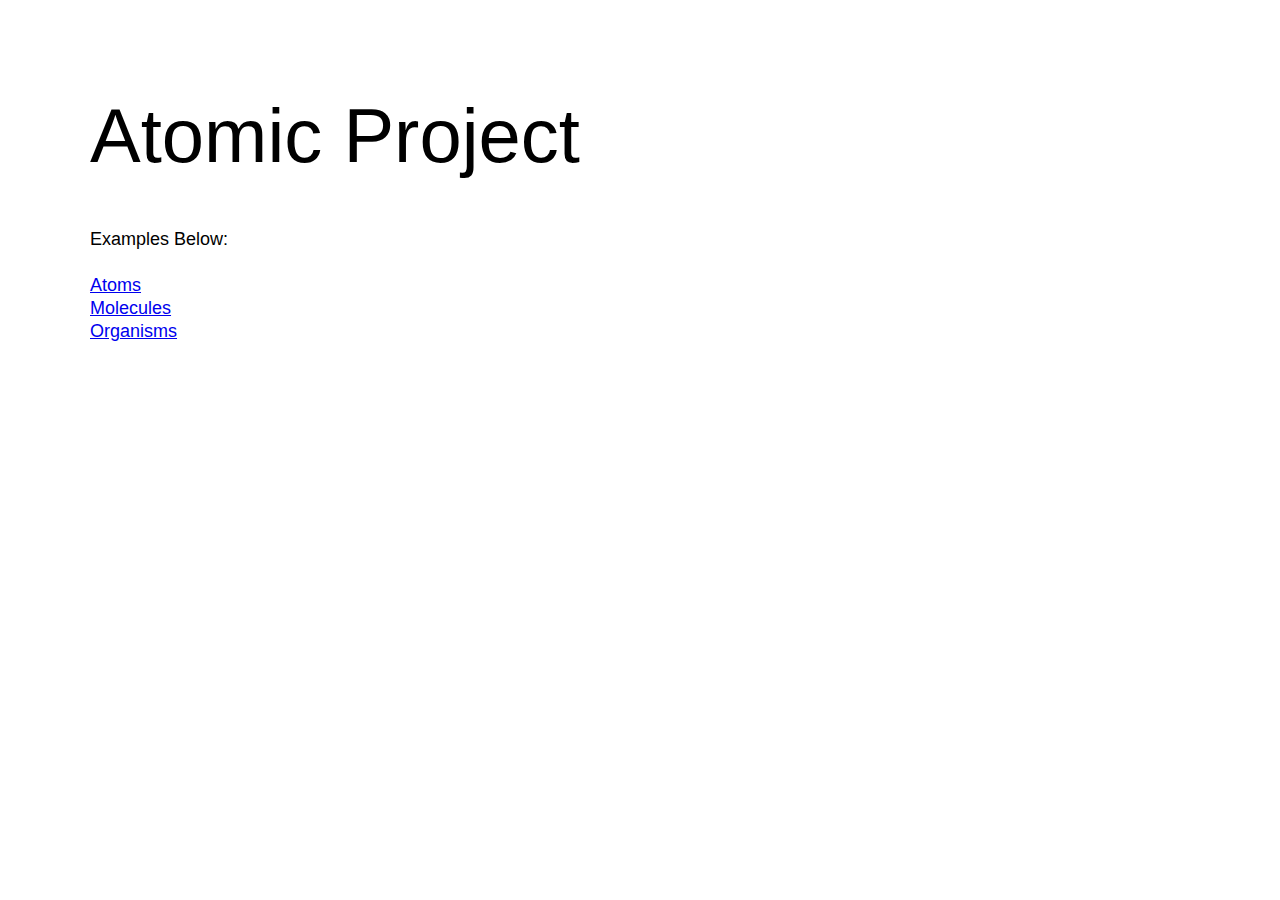
<file: GRA494-main/atomic_project/index.html>
<!doctype html>

<html lang="en">
<head>
  <meta charset="utf-8">
  <meta name="viewport" content="width=device-width, initial-scale=1">

  <title>Atomic Project</title>

  <link rel="stylesheet" href="style.css?v=1.0">

</head>

<body>
  <section class="main">
    <h1>Atomic Project</h1>
    <p>Examples Below:</p>
    <ul>
      <li><a href="atoms/index.html">Atoms</a></li>
      <li><a href="molecules/index.html">Molecules</a></li>
      <li><a href="organisms/index.html">Organisms</a></li>
    </ul>
  </section>
</body>
</html>
</file>
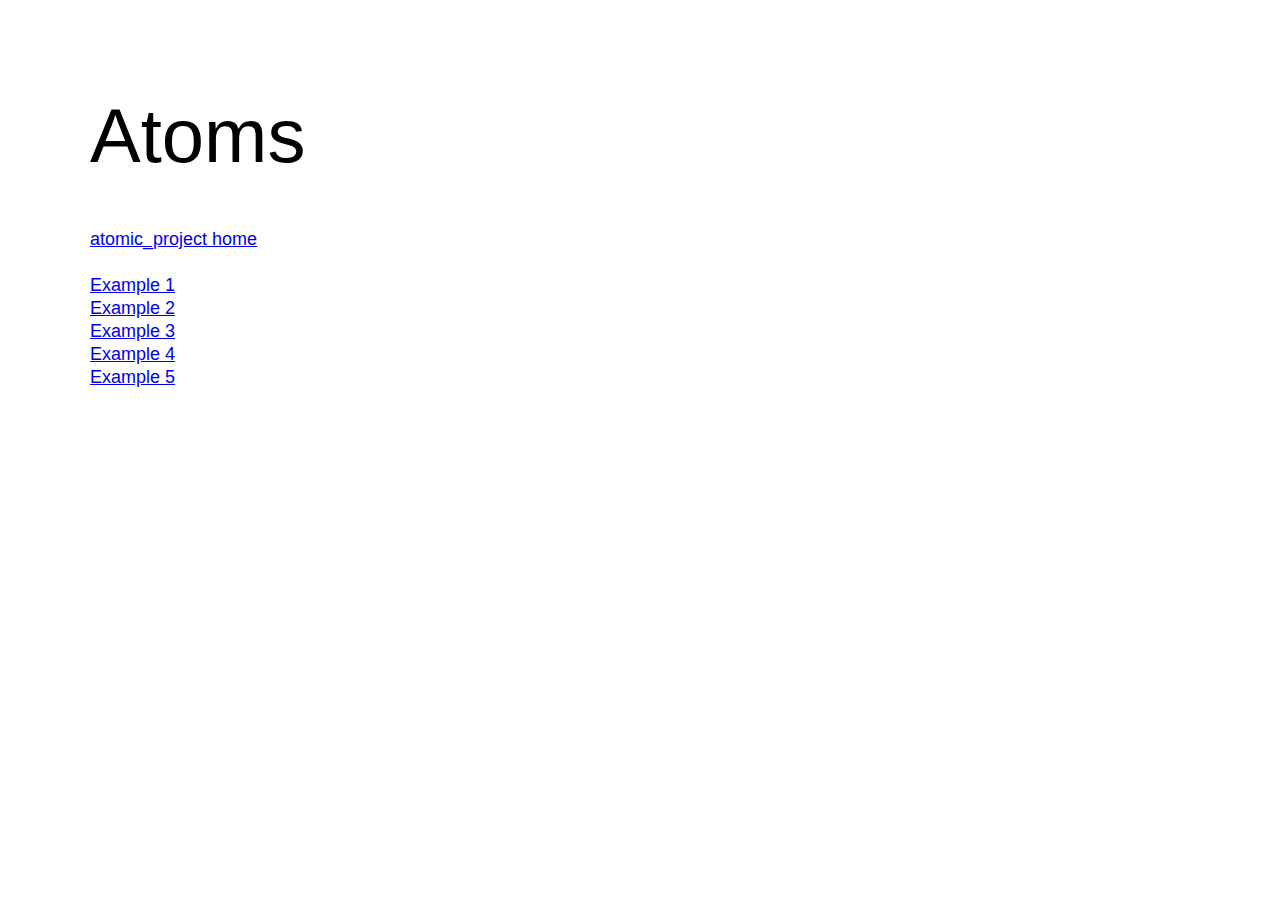
<file: GRA494-main/atomic_project/atoms/index.html>
<!doctype html>

<html lang="en">
<head>
  <meta charset="utf-8">
  <meta name="viewport" content="width=device-width, initial-scale=1">

  <title>Atomic Project</title>

  <link rel="stylesheet" href="../style.css?v=1.0">

</head>

<body>
  <section class="main">
    <h1>Atoms</h1>
    <p><a href="../index.html">atomic_project home</a></p>
    <ul>
      <li><a href="example-1.html">Example 1</a></li>
      <li><a href="example-2.html">Example 2</a></li>
      <li><a href="example-3.html">Example 3</a></li>
      <li><a href="example-4.html">Example 4</a></li>
      <li><a href="example-5.html">Example 5</a></li>
    </ul>
  </section>
</body>
</html>
</file>
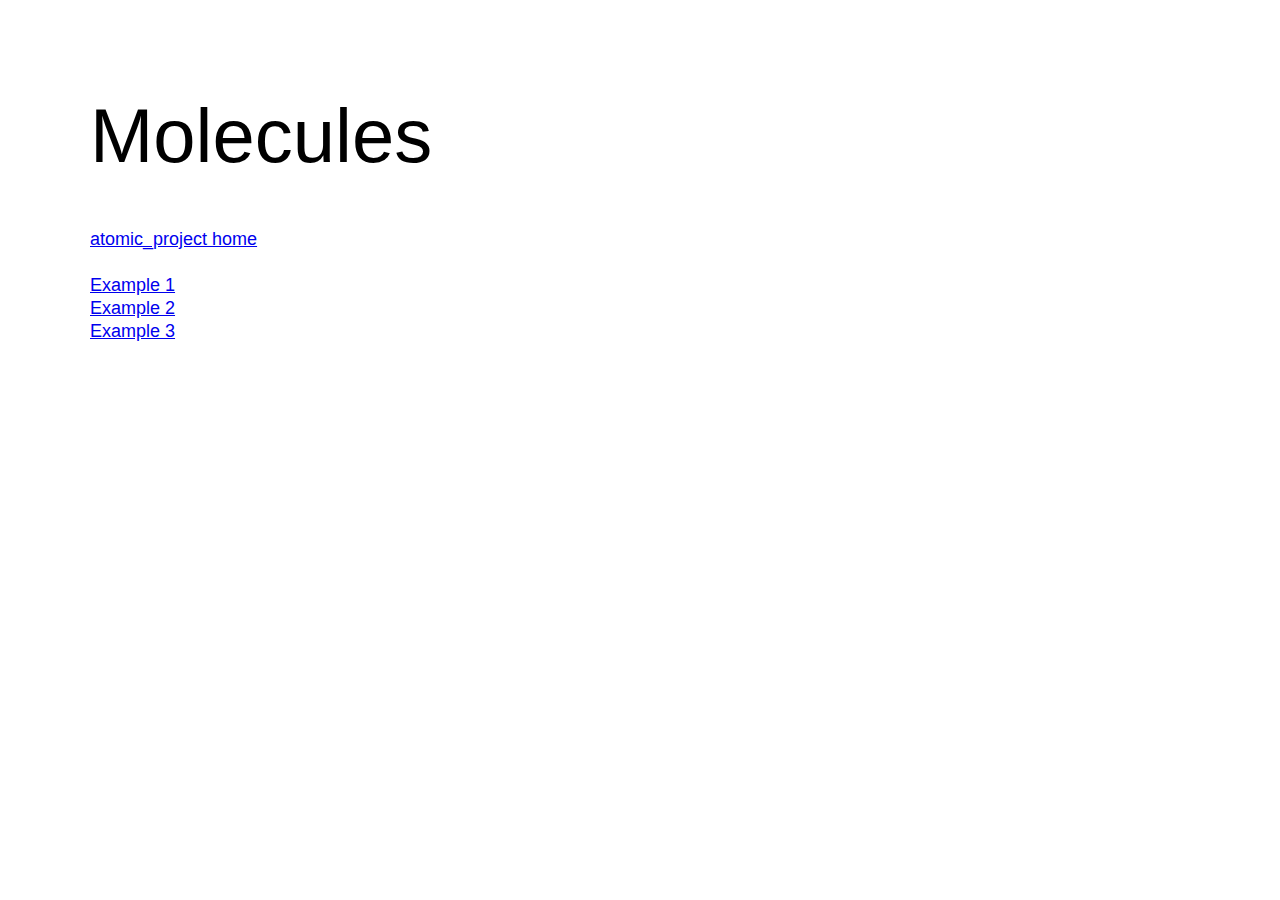
<file: GRA494-main/atomic_project/molecules/index.html>
<!doctype html>

<html lang="en">
<head>
  <meta charset="utf-8">
  <meta name="viewport" content="width=device-width, initial-scale=1">

  <title>Atomic Project</title>

  <link rel="stylesheet" href="../style.css?v=1.0">

</head>

<body>
  <section class="main">
    <h1>Molecules</h1>
    <p><a href="../index.html">atomic_project home</a></p>
    <ul>
      <li><a href="example-1.html">Example 1</a></li>
      <li><a href="example-2.html">Example 2</a></li>
      <li><a href="example-3.html">Example 3</a></li>
    </ul>
  </section>
</body>
</html>
</file>
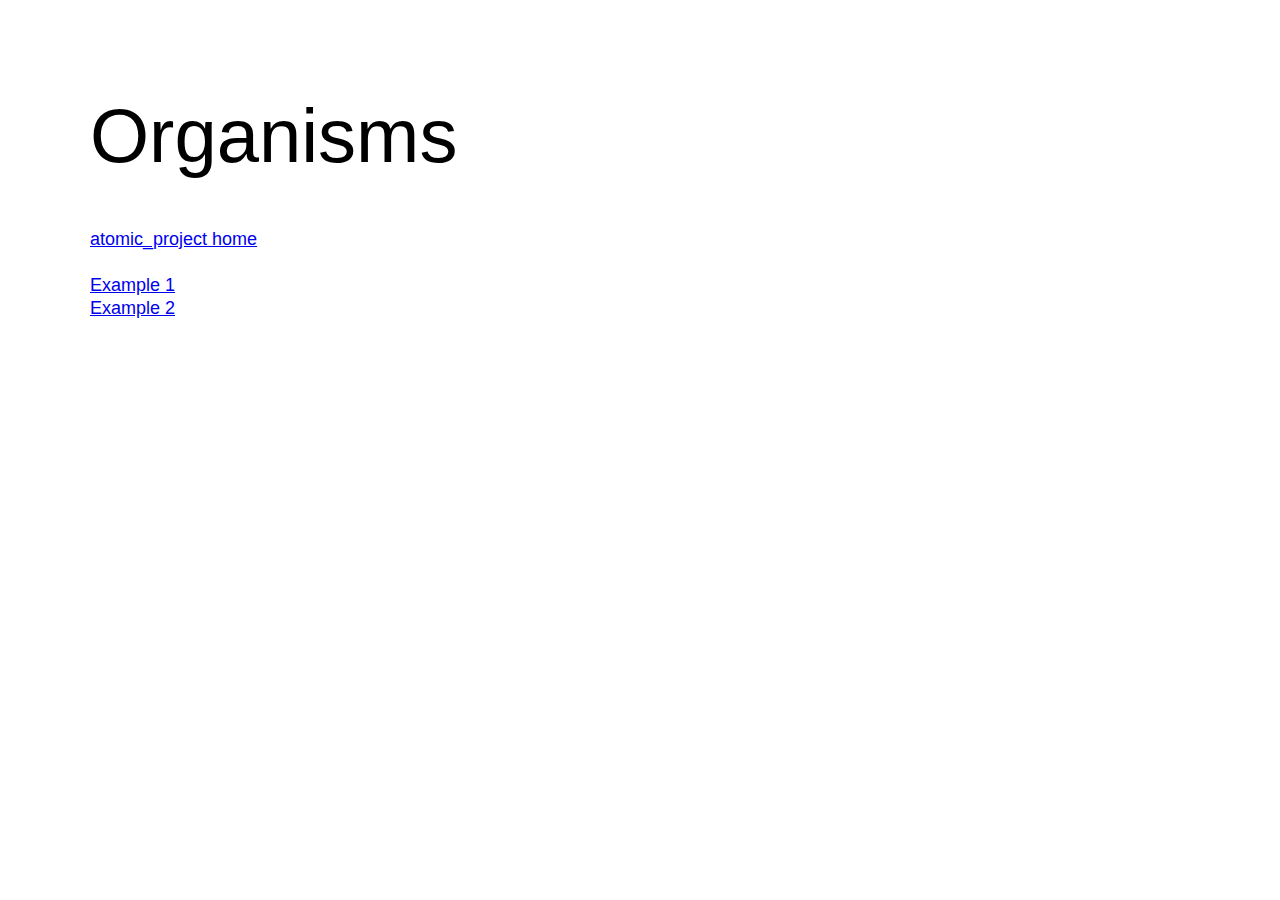
<file: GRA494-main/atomic_project/organisms/index.html>
<!doctype html>

<html lang="en">
<head>
  <meta charset="utf-8">
  <meta name="viewport" content="width=device-width, initial-scale=1">

  <title>Atomic Project</title>

  <link rel="stylesheet" href="../style.css?v=1.0">

</head>

<body>
  <section class="main">
    <h1>Organisms</h1>
    <p><a href="../index.html">atomic_project home</a></p>
    <ul>
      <li><a href="example-1.html">Example 1</a></li>
      <li><a href="example-2.html">Example 2</a></li>
    </ul>
  </section>
</body>
</html>
</file>
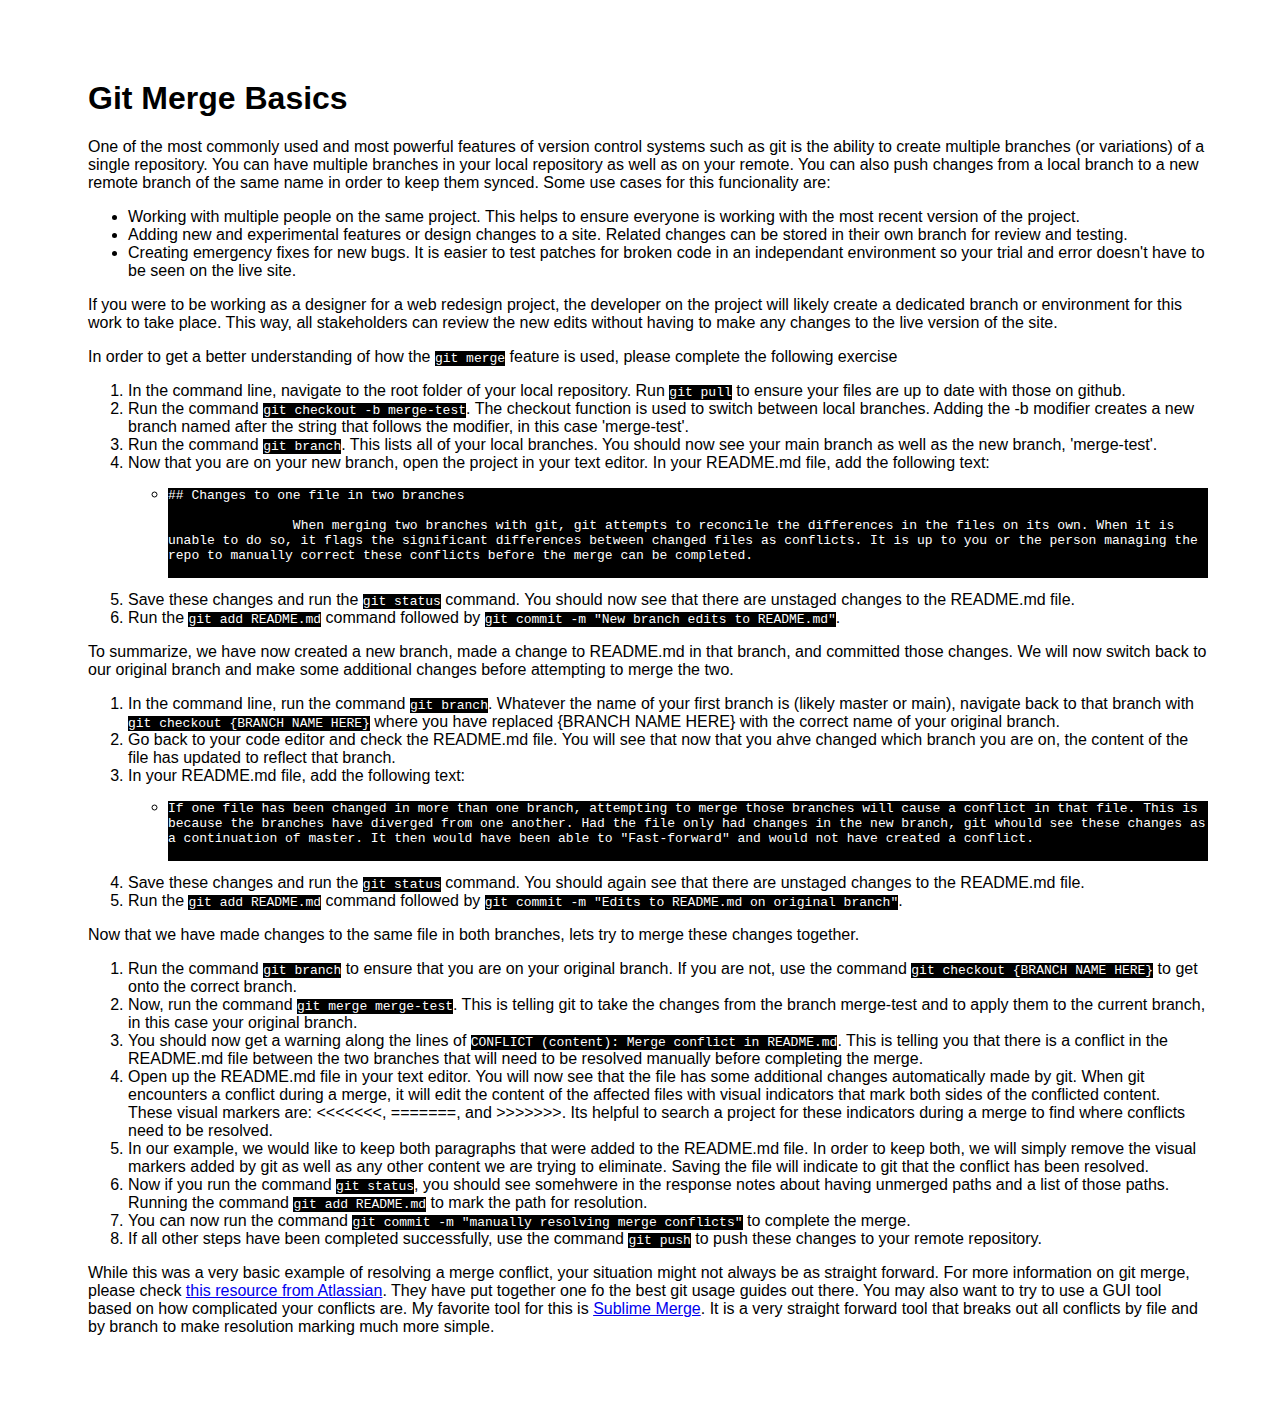
<file: GRA494-main/git_merge_tutorial.html>
<style>
	body {
		width: 100%;
		height: auto;
	}
	section.main {
		margin: 5rem;
	}
	h1,p,ol,ul,li,a {
		font-family: sans-serif;
	}
	code {
		background-color: black;
		color:white;
	}
	pre {
		background-color: black;
		color:white;
	    white-space: pre-wrap;       /* Since CSS 2.1 */
	    white-space: -moz-pre-wrap;  /* Mozilla, since 1999 */
	    white-space: -pre-wrap;      /* Opera 4-6 */
	    white-space: -o-pre-wrap;    /* Opera 7 */
	    word-wrap: break-word;       /* Internet Explorer 5.5+ */
	}
</style>
<body>
	<section class="main">
		<h1>Git Merge Basics</h1>
		<p>One of the most commonly used and most powerful features of version control systems such as git is the ability to create multiple branches (or variations) of a single repository. You can have multiple branches in your local repository as well as on your remote. You can also push changes from a local branch to a new remote branch of the same name in order to keep them synced. Some use cases for this funcionality are:
			<ul>
				<li>Working with multiple people on the same project. This helps to ensure everyone is working with the most recent version of the project.</li>
				<li>Adding new and experimental features or design changes to a site. Related changes can be stored in their own branch for review and testing.</li>
				<li>Creating emergency fixes for new bugs. It is easier to test patches for broken code in an independant environment so your trial and error doesn't have to be seen on the live site.</li>
			</ul>
		</p>
		<p>If you were to be working as a designer for a web redesign project, the developer on the project will likely create a dedicated branch or environment for this work to take place. This way, all stakeholders can review the new edits without having to make any changes to the live version of the site.</p>
		<p>In order to get a better understanding of how the <code>git merge</code> feature is used, please complete the following exercise</p>
		<ol>
			<li>In the command line, navigate to the root folder of your local repository. Run <code>git pull</code> to ensure your files are up to date with those on github.</li>
			<li>Run the command <code>git checkout -b merge-test</code>. The checkout function is used to switch between local branches. Adding the -b modifier creates a new branch named after the string that follows the modifier, in this case 'merge-test'.</li>
			<li>Run the command <code>git branch</code>. This lists all of your local branches. You should now see your main branch as well as the new branch, 'merge-test'.</li>
			<li>Now that you are on your new branch, open the project in your text editor. In your README.md file, add the following text:
				<ul>
					<li>
						<pre>## Changes to one file in two branches

		When merging two branches with git, git attempts to reconcile the differences in the files on its own. When it is unable to do so, it flags the significant differences between changed files as conflicts. It is up to you or the person managing the repo to manually correct these conflicts before the merge can be completed.
						</pre>
					</li>
				</ul>
			</li>
			<li>Save these changes and run the <code>git status</code> command. You should now see that there are unstaged changes to the README.md file.</li>
			<li>Run the <code>git add README.md</code> command followed by <code>git commit -m "New branch edits to README.md"</code>.</li>
		</ol>
		<p>To summarize, we have now created a new branch, made a change to README.md in that branch, and committed those changes. We will now switch back to our original branch and make some additional changes before attempting to merge the two.</p>
		<ol>
			<li>In the command line, run the command <code>git branch</code>. Whatever the name of your first branch is (likely master or main), navigate back to that branch with <code>git checkout {BRANCH NAME HERE}</code> where you have replaced {BRANCH NAME HERE} with the correct name of your original branch.</li>
			<li>Go back to your code editor and check the README.md file. You will see that now that you ahve changed which branch you are on, the content of the file has updated to reflect that branch.</li>
			<li>In your README.md file, add the following text:
				<ul>
					<li>
						<pre>If one file has been changed in more than one branch, attempting to merge those branches will cause a conflict in that file. This is because the branches have diverged from one another. Had the file only had changes in the new branch, git whould see these changes as a continuation of master. It then would have been able to "Fast-forward" and would not have created a conflict.
						</pre>
					</li>
				</ul>
			</li>
			<li>Save these changes and run the <code>git status</code> command. You should again see that there are unstaged changes to the README.md file.</li>
			<li>Run the <code>git add README.md</code> command followed by <code>git commit -m "Edits to README.md on original branch"</code>.</li>
		</ol>
		<p>Now that we have made changes to the same file in both branches, lets try to merge these changes together.</p>
		<ol>
			<li>Run the command <code>git branch</code> to ensure that you are on your original branch. If you are not, use the command <code>git checkout {BRANCH NAME HERE}</code> to get onto the correct branch.</li>
			<li>Now, run the command <code>git merge merge-test</code>. This is telling git to take the changes from the branch merge-test and to apply them to the current branch, in this case your original branch.</li>
			<li>You should now get a warning along the lines of <code>CONFLICT (content): Merge conflict in README.md</code>. This is telling you that there is a conflict in the README.md file between the two branches that will need to be resolved manually before completing the merge.</li>
			<li>Open up the README.md file in your text editor. You will now see that the file has some additional changes automatically made by git. When git encounters a conflict during a merge, it will edit the content of the affected files with visual indicators that mark both sides of the conflicted content. These visual markers are: <<<<<<<, =======, and >>>>>>>. Its helpful to search a project for these indicators during a merge to find where conflicts need to be resolved.</li>
			<li>In our example, we would like to keep both paragraphs that were added to the README.md file. In order to keep both, we will simply remove the visual markers added by git as well as any other content we are trying to eliminate. Saving the file will indicate to git that the conflict has been resolved.</li>
			<li>Now if you run the command <code>git status</code>, you should see somehwere in the response notes about having unmerged paths and a list of those paths. Running the command <code>git add README.md</code> to mark the path for resolution.</li>
			<li>You can now run the command <code>git commit -m "manually resolving merge conflicts"</code> to complete the merge.</li>
			<li>If all other steps have been completed successfully, use the command <code>git push</code> to push these changes to your remote repository.</li>
		</ol>
		<p>While this was a very basic example of resolving a merge conflict, your situation might not always be as straight forward. For more information on git merge, please check <a href="https://www.atlassian.com/git/tutorials/using-branches/git-merge" target="_blank">this resource from Atlassian</a>. They have put together one fo the best git usage guides out there. You may also want to try to use a GUI tool based on how complicated your conflicts are. My favorite tool for this is <a href="https://www.sublimemerge.com/" target="_blank">Sublime Merge</a>. It is a very straight forward tool that breaks out all conflicts by file and by branch to make resolution marking much more simple.</p>
	</section>
</body>
</file>
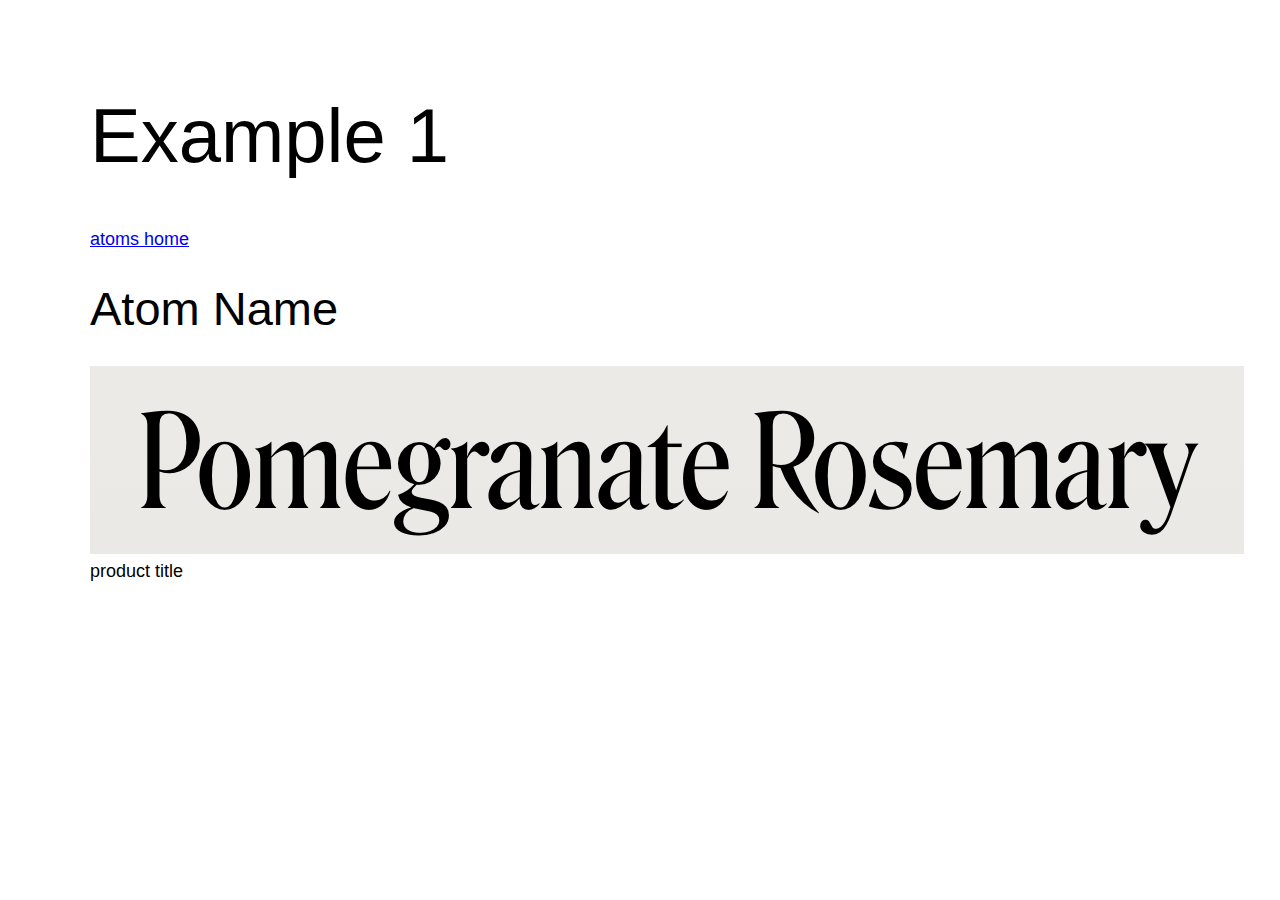
<file: GRA494-main/atomic_project/atoms/example-1.html>
<!doctype html>

<html lang="en">
<head>
  <meta charset="utf-8">
  <meta name="viewport" content="width=device-width, initial-scale=1">

  <title>Atomic Project</title>

  <link rel="stylesheet" href="../style.css?v=1.0">

</head>

<body>
  <section class="main">
    <h1>Example 1</h1>
    <p><a href="index.html">atoms home</a></p>
    <div>
      <h2>Atom Name</h2>
      <img src="../img/product-title.png" alt="">
      <p class="description">
        product title
      </p>
    </div>
  </section>
</body>
</html>
</file>
<file: GRA494-main/atomic_project/style.css>
/* http://meyerweb.com/eric/tools/css/reset/ 
   v2.0 | 20110126
   License: none (public domain)
*/

html, body, div, span, applet, object, iframe,
h1, h2, h3, h4, h5, h6, p, blockquote, pre,
a, abbr, acronym, address, big, cite, code,
del, dfn, em, img, ins, kbd, q, s, samp,
small, strike, strong, sub, sup, tt, var,
b, u, i, center,
dl, dt, dd, ol, ul, li,
fieldset, form, label, legend,
table, caption, tbody, tfoot, thead, tr, th, td,
article, aside, canvas, details, embed, 
figure, figcaption, footer, header, hgroup, 
menu, nav, output, ruby, section, summary,
time, mark, audio, video {
	margin: 0;
	padding: 0;
	border: 0;
	font-size: 100%;
	font: inherit;
	vertical-align: baseline;
}
/* HTML5 display-role reset for older browsers */
article, aside, details, figcaption, figure, 
footer, header, hgroup, menu, nav, section {
	display: block;
}
body {
	line-height: 1;
}
ol, ul {
	list-style: none;
}
blockquote, q {
	quotes: none;
}
blockquote:before, blockquote:after,
q:before, q:after {
	content: '';
	content: none;
}
table {
	border-collapse: collapse;
	border-spacing: 0;
}

/* Typography */
html, .root {
  font-size: 18px;
  line-height: 23px;
}
body, .article {
  font-family: sans-serif;
  font-size: 1rem;
  line-height: 1.2777778rem;
  margin: auto;
}
h1, .h1 {
  font-size: 4.2222222rem;
  line-height: 5.1111111rem;
  margin-top: 1.2777778rem;
  margin-bottom: 2.5555556rem;
}
h2, .h2 {
  font-size: 2.6111111rem;
  line-height: 3.8333333rem;
  margin-top: 1.2777778rem;
  margin-bottom: 1.2777778rem;
}
h3, .h3 {
  font-size: 1.6111111rem;
  line-height: 2.5555556rem;
  margin-top: 1.2777778rem;
  margin-bottom: 0rem;
}
h4, .h4 {
  font-size: 1rem;
  line-height: 1.2777778rem;
  margin-top: 1.2777778rem;
  margin-bottom: 0rem;
}
h5, .h5 {
  font-size: 1rem;
  line-height: 1.2777778rem;
  margin-top: 1.2777778rem;
  margin-bottom: 0rem;
}
p, ul, ol, pre, table, blockquote {
  margin-top: 0rem;
  margin-bottom: 1.2777778rem;
}
ul ul, ol ol, ul ol, ol ul {
  margin-top: 0rem;
  margin-bottom: 0rem;
}

/* Let's make sure all's aligned */
hr, .hr {
  border: 1px solid;
  margin: -1px 0;
}
a, b, i, strong, em, small, code {
  line-height: 0;
}
sub, sup {
  line-height: 0;
  position: relative;
  vertical-align: baseline;
}
sup {
  top: -0.5em;
}
sub {
  bottom: -0.25em;
}

/* Styles Start Here */
body {
	width: 100%;
	height: auto;
}
section.main {
	margin: 5rem;
}
h1,p,ol,ul,li,a {
	font-family: sans-serif;
}
code {
	background-color: black;
	color:white;
}
pre {
	background-color: black;
	color:white;
    white-space: pre-wrap;       /* Since CSS 2.1 */
    white-space: -moz-pre-wrap;  /* Mozilla, since 1999 */
    white-space: -pre-wrap;      /* Opera 4-6 */
    white-space: -o-pre-wrap;    /* Opera 7 */
    word-wrap: break-word;       /* Internet Explorer 5.5+ */
}
</file>
